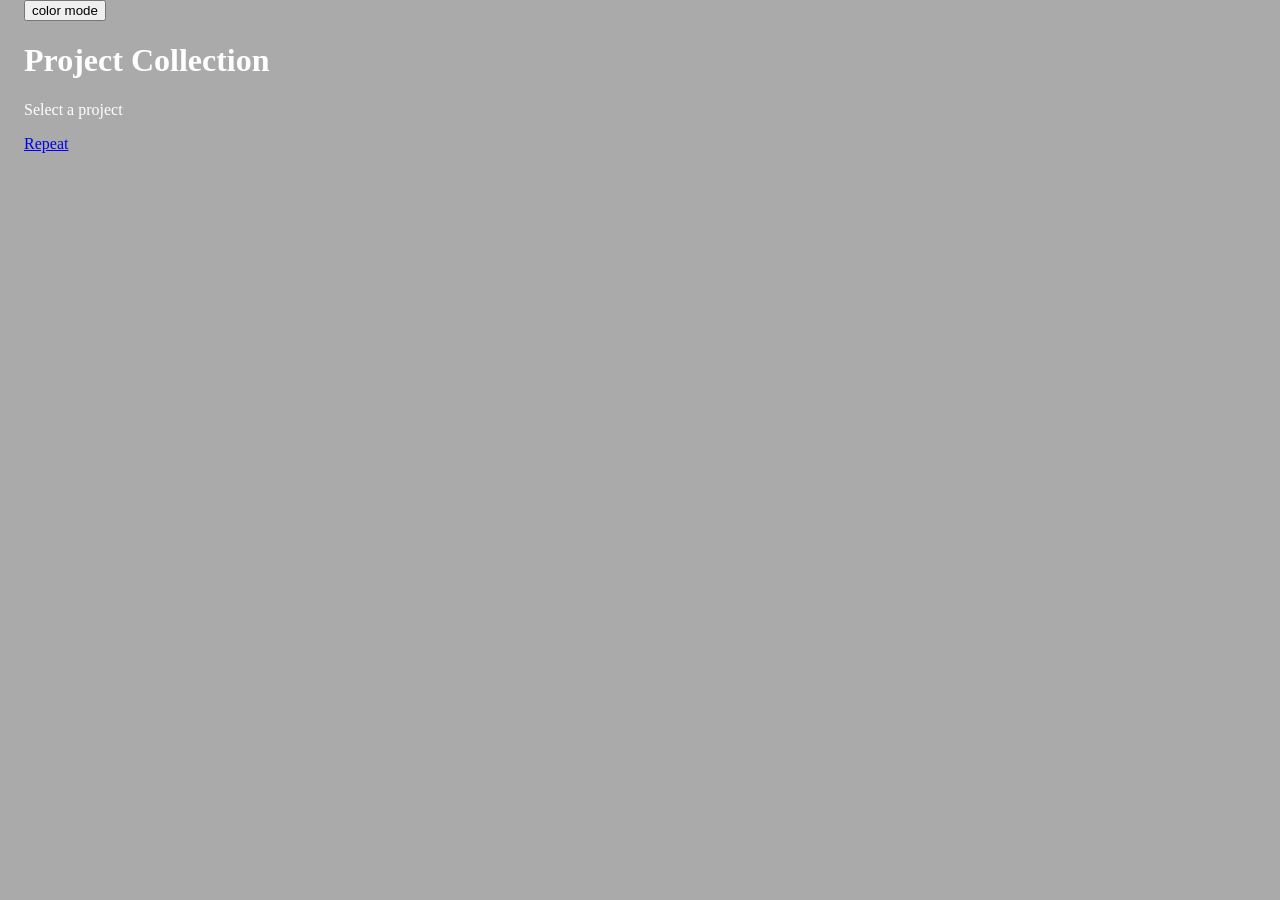
<file: index.html>
<!DOCTYPE html>
<html lang="en">
  <head>
    <meta charset="UTF-8">
    <meta name="viewport" content="width=device-width, initial-scale=1.0">
    <link rel="stylesheet" href="src/style.css">
  </head>
  <body>
    <script src="src/cookies.js"></script>
    <script src="src/top.js"></script>
    <h1>Project Collection</h1>
    <p>Select a project</p>
    <a href="projects/repeat/index.html">Repeat</a>
    
  </body>
</html>
</file>
<file: src/style.css>
body {
  background: #aaaaaa;
  padding: 0 24px;
  margin: 0;
  height: 100vh;
  color: white;
  /*display: flex;*/
  justify-content: center;
  align-items: center;
}
</file>
